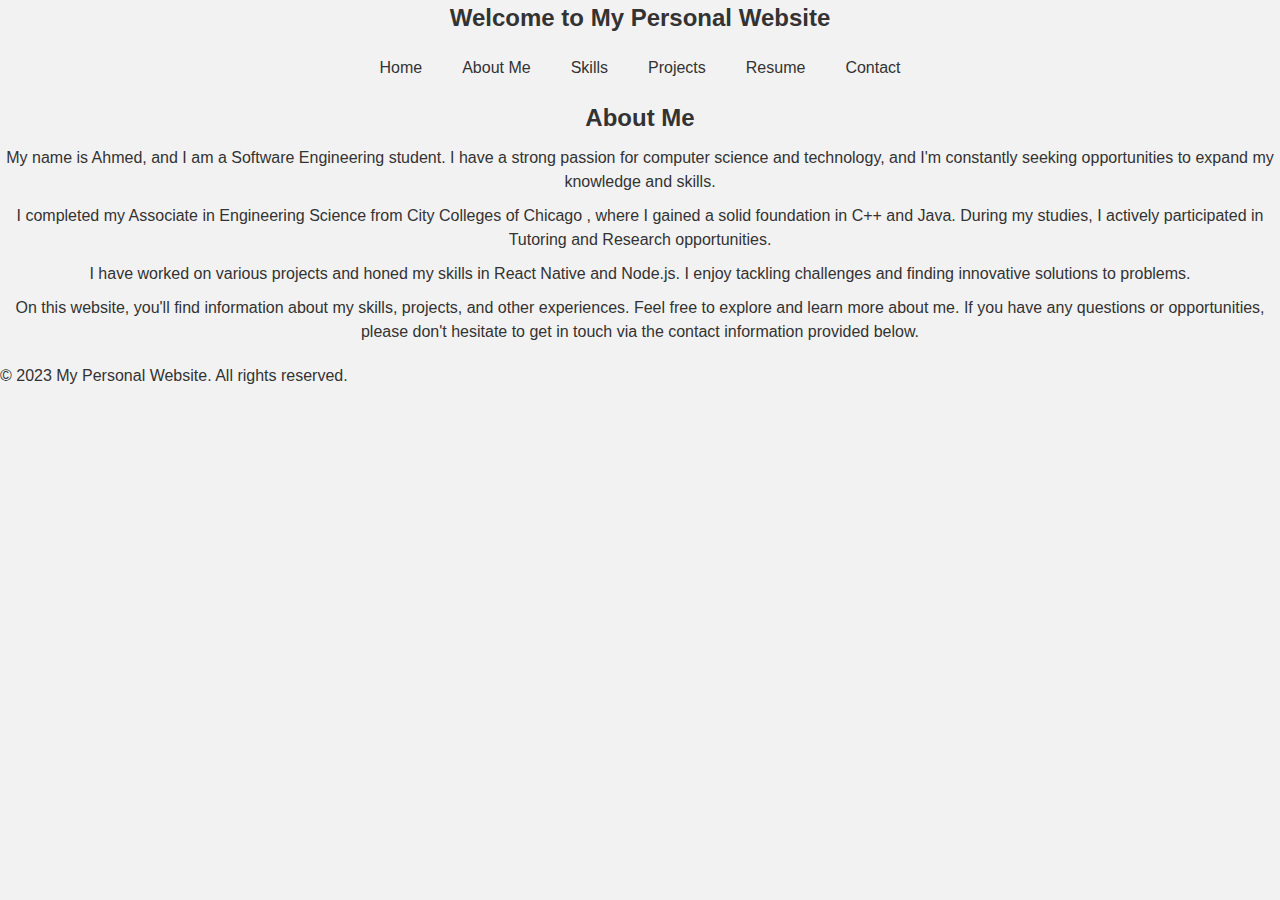
<file: about.html>
<!DOCTYPE html>
<html lang="en">
<head>
  <meta charset="UTF-8">
  <meta name="viewport" content="width=device-width, initial-scale=1.0">
  <title>My Personal Website - About Me</title>
</head>
<body>
<header>
  <h1>Welcome to My Personal Website</h1>
  <link rel="stylesheet" href="about.css">
</header>

<nav>
  <ul>
    <li><a href="index.html">Home</a></li>
    <li><a href="about.html">About Me</a></li>
    <li><a href="skills.html">Skills</a></li>
    <li><a href="projects.html">Projects</a></li>
    <li><a href="resume.html">Resume</a></li>
    <li><a href="contact.html">Contact</a></li>
  </ul>
</nav>

<main>
  <section>
    <h2>About Me</h2>
    <p>My name is Ahmed, and I am a Software Engineering student. I have a strong passion for computer science and technology, and I'm constantly seeking opportunities to expand my knowledge and skills.</p>

    <p>I completed my Associate in Engineering Science from City Colleges of Chicago , where I gained a solid foundation in C++ and Java. During my studies, I actively participated in Tutoring and Research opportunities.</p>

    <p>I have worked on various projects and honed my skills in React Native and Node.js. I enjoy tackling challenges and finding innovative solutions to problems.</p>

    <p>On this website, you'll find information about my skills, projects, and other experiences. Feel free to explore and learn more about me. If you have any questions or opportunities, please don't hesitate to get in touch via the contact information provided below.</p>
  </section>
</main>

<footer>
  <p>&copy; 2023 My Personal Website. All rights reserved.</p>
</footer>
</body>
</html>
</file>
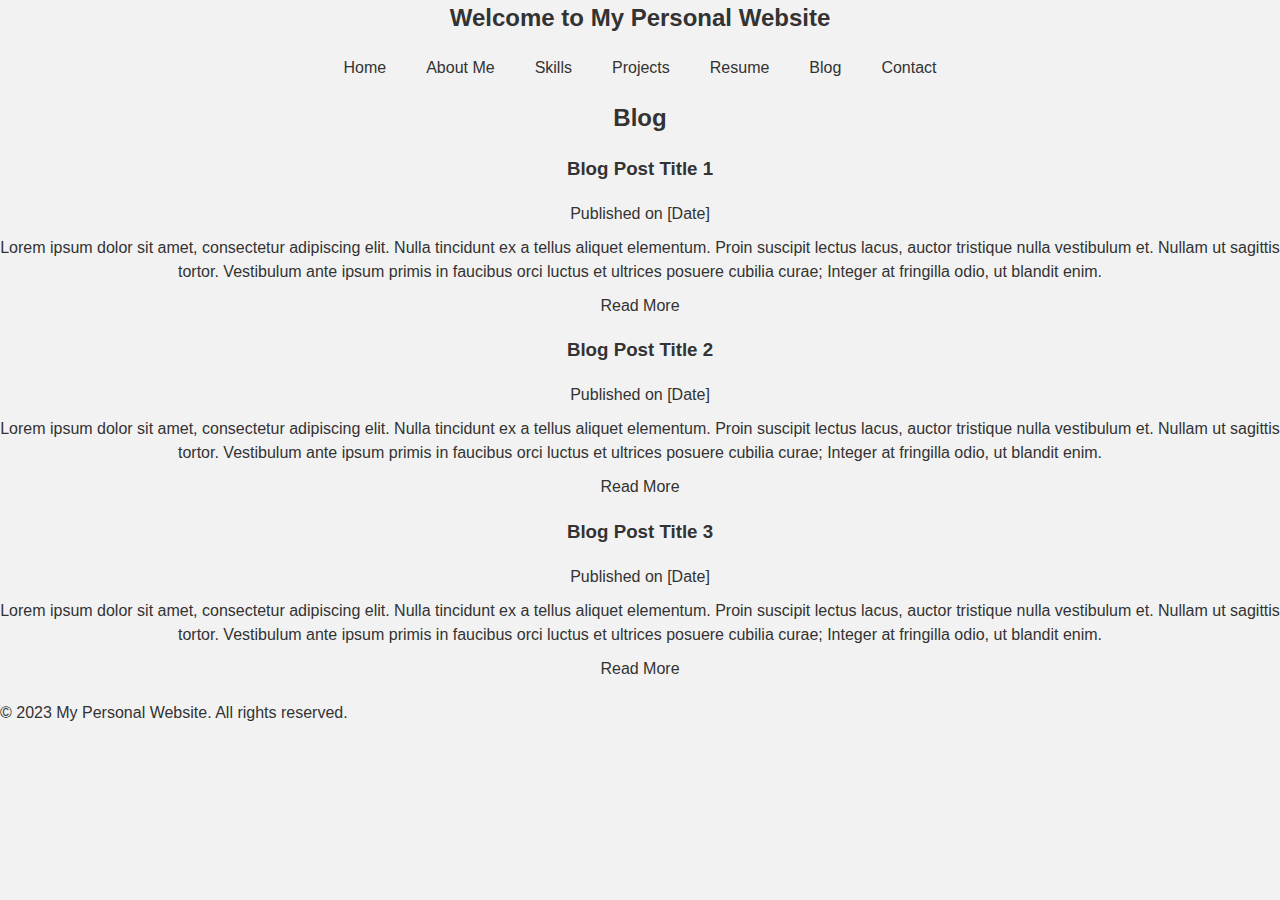
<file: blog.html>
<!DOCTYPE html>
<html lang="en">
<head>
  <meta charset="UTF-8">
  <meta name="viewport" content="width=device-width, initial-scale=1.0">
  <title>My Personal Website - Blog</title>
</head>
<body>
<header>
  <h1>Welcome to My Personal Website</h1>
  <link rel="stylesheet" href="blog.css">

</header>

<nav>
  <ul>
    <li><a href="index.html">Home</a></li>
    <li><a href="about.html">About Me</a></li>
    <li><a href="skills.html">Skills</a></li>
    <li><a href="projects.html">Projects</a></li>
    <li><a href="resume.html">Resume</a></li>
    <li><a href="blog.html">Blog</a></li>
    <li><a href="contact.html">Contact</a></li>
  </ul>
</nav>

<main>
  <section>
    <h2>Blog</h2>
    <article>
      <h3>Blog Post Title 1</h3>
      <p>Published on [Date]</p>
      <p>Lorem ipsum dolor sit amet, consectetur adipiscing elit. Nulla tincidunt ex a tellus aliquet elementum. Proin suscipit lectus lacus, auctor tristique nulla vestibulum et. Nullam ut sagittis tortor. Vestibulum ante ipsum primis in faucibus orci luctus et ultrices posuere cubilia curae; Integer at fringilla odio, ut blandit enim.</p>
      <a href="blog-post-1.html">Read More</a>
    </article>

    <article>
      <h3>Blog Post Title 2</h3>
      <p>Published on [Date]</p>
      <p>Lorem ipsum dolor sit amet, consectetur adipiscing elit. Nulla tincidunt ex a tellus aliquet elementum. Proin suscipit lectus lacus, auctor tristique nulla vestibulum et. Nullam ut sagittis tortor. Vestibulum ante ipsum primis in faucibus orci luctus et ultrices posuere cubilia curae; Integer at fringilla odio, ut blandit enim.</p>
      <a href="blog-post-2.html">Read More</a>
    </article>

    <article>
      <h3>Blog Post Title 3</h3>
      <p>Published on [Date]</p>
      <p>Lorem ipsum dolor sit amet, consectetur adipiscing elit. Nulla tincidunt ex a tellus aliquet elementum. Proin suscipit lectus lacus, auctor tristique nulla vestibulum et. Nullam ut sagittis tortor. Vestibulum ante ipsum primis in faucibus orci luctus et ultrices posuere cubilia curae; Integer at fringilla odio, ut blandit enim.</p>
      <a href="blog-post-3.html">Read More</a>
    </article>
  </section>
</main>

<footer>
  <p>&copy; 2023 My Personal Website. All rights reserved.</p>
</footer>
</body>
</html>
</file>
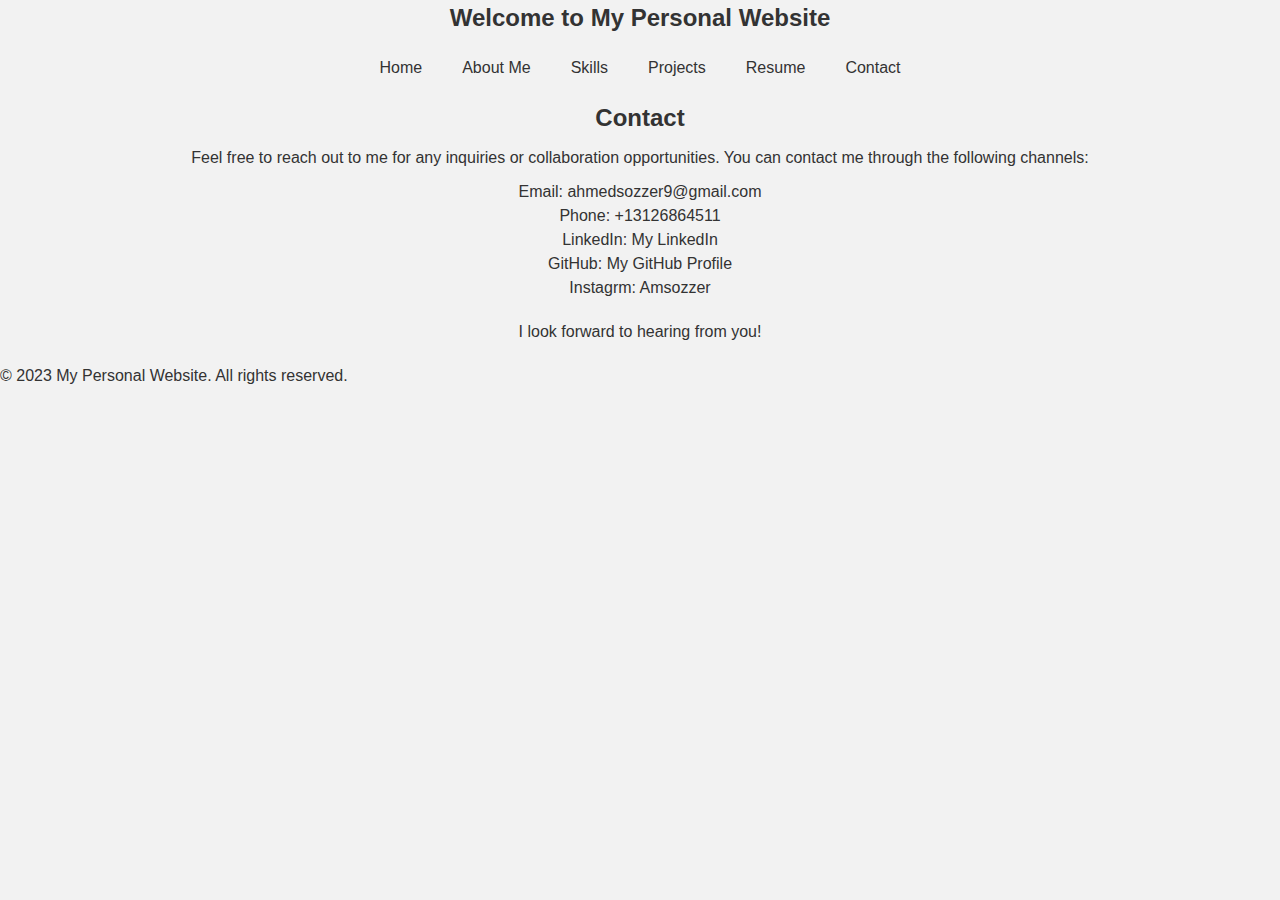
<file: contact.html>
<!DOCTYPE html>
<html lang="en">
<head>
  <meta charset="UTF-8">
  <meta name="viewport" content="width=device-width, initial-scale=1.0">
  <title>My Personal Website - Contact</title>
</head>
<body>
<header>
  <h1>Welcome to My Personal Website</h1>
  <link rel="stylesheet" href="contact.css">
</header>

<nav>
  <ul>
    <li><a href="Index.html">Home</a></li>
    <li><a href="about.html">About Me</a></li>
    <li><a href="skills.html">Skills</a></li>
    <li><a href="projects.html">Projects</a></li>
    <li><a href="resume.html">Resume</a></li>

    <li><a href="contact.html">Contact</a></li>
  </ul>
</nav>

<main>
  <section>
    <h2>Contact</h2>
    <p>Feel free to reach out to me for any inquiries or collaboration opportunities. You can contact me through the following channels:</p>

    <ul>
      <li>Email: ahmedsozzer9@gmail.com</li>
      <li>Phone: +13126864511</li>
      <li>LinkedIn: <a href="https://linkedin.com/in/amsozzer1"> My LinkedIn</a></li>
      <li>GitHub: <a href="https://github.com/Amsozzer1">My GitHub Profile</a></li>
      <li>Instagrm: <a href = "https://www.instagram.com/amsozzer/">Amsozzer</a></li>
    </ul>

    <p>I look forward to hearing from you!</p>
  </section>
</main>

<footer>
  <p>&copy; 2023 My Personal Website. All rights reserved.</p>
</footer>
</body>
</html>
</file>
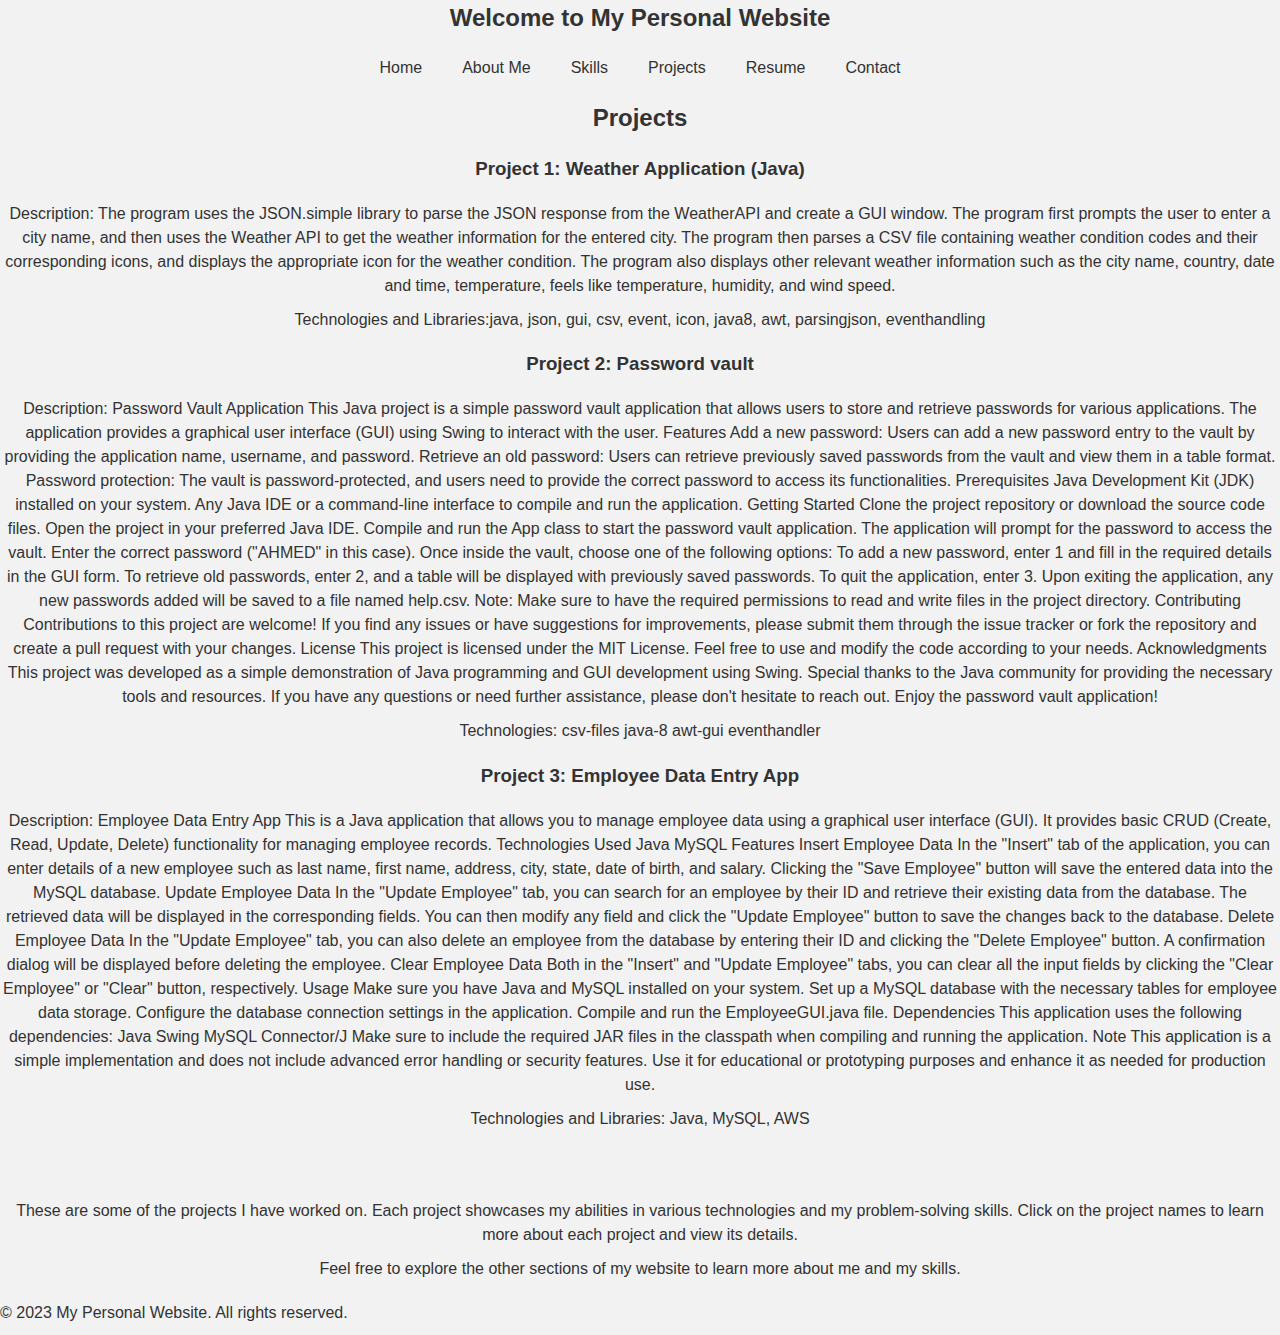
<file: projects.html>
<!DOCTYPE html>
<html lang="en">
<head>
  <meta charset="UTF-8">
  <meta name="viewport" content="width=device-width, initial-scale=1.0">
  <title>My Personal Website - Projects</title>
</head>
<body>
<header>
  <h1>Welcome to My Personal Website</h1>
  <link rel="stylesheet" href="projects.css">
</header>

<nav>
  <ul>
    <li><a href="Index.html">Home</a></li>
    <li><a href="about.html">About Me</a></li>
    <li><a href="skills.html">Skills</a></li>
    <li><a href="projects.html">Projects</a></li>
    <li><a href="resume.html">Resume</a></li>

    <li><a href="contact.html">Contact</a></li>
  </ul>
</nav>

<main>
  <section>
    <h2>Projects</h2>
    <ul>
      <li>
        <h3>Project 1: Weather Application (Java)</h3>
        <p>Description: The program uses the JSON.simple library to parse the JSON response from the WeatherAPI and create a GUI window. The program first prompts the user to enter a city name, and then uses the Weather API to get the weather information for the entered city. The program then parses a CSV file containing weather condition codes and their corresponding icons, and displays the appropriate icon for the weather condition. The program also displays other relevant weather information such as the city name, country, date and time, temperature, feels like temperature, humidity, and wind speed.</p>
        <p>Technologies and Libraries:java, json, gui, csv, event, icon, java8, awt, parsingjson, eventhandling</p>
      </li>
      <li>
        <h3>Project 2: Password vault</h3>
        <p>Description: Password Vault Application This Java project is a simple password vault application that allows users to store and retrieve passwords for various applications. The application provides a graphical user interface (GUI) using Swing to interact with the user.

          Features Add a new password: Users can add a new password entry to the vault by providing the application name, username, and password. Retrieve an old password: Users can retrieve previously saved passwords from the vault and view them in a table format. Password protection: The vault is password-protected, and users need to provide the correct password to access its functionalities. Prerequisites Java Development Kit (JDK) installed on your system. Any Java IDE or a command-line interface to compile and run the application. Getting Started Clone the project repository or download the source code files. Open the project in your preferred Java IDE. Compile and run the App class to start the password vault application. The application will prompt for the password to access the vault. Enter the correct password ("AHMED" in this case). Once inside the vault, choose one of the following options: To add a new password, enter 1 and fill in the required details in the GUI form. To retrieve old passwords, enter 2, and a table will be displayed with previously saved passwords. To quit the application, enter 3. Upon exiting the application, any new passwords added will be saved to a file named help.csv. Note: Make sure to have the required permissions to read and write files in the project directory.

          Contributing Contributions to this project are welcome! If you find any issues or have suggestions for improvements, please submit them through the issue tracker or fork the repository and create a pull request with your changes.

          License This project is licensed under the MIT License. Feel free to use and modify the code according to your needs.

          Acknowledgments This project was developed as a simple demonstration of Java programming and GUI development using Swing. Special thanks to the Java community for providing the necessary tools and resources.

          If you have any questions or need further assistance, please don't hesitate to reach out.

          Enjoy the password vault application!</p>
        <p>Technologies: csv-files java-8 awt-gui eventhandler</p>
      </li>
      <li>
        <h3>Project 3: Employee Data Entry App</h3>
        <p>Description: Employee Data Entry App
          This is a Java application that allows you to manage employee data using a graphical user interface (GUI). It provides basic CRUD (Create, Read, Update, Delete) functionality for managing employee records.

          Technologies Used
          Java
          MySQL
          Features
          Insert Employee Data
          In the "Insert" tab of the application, you can enter details of a new employee such as last name, first name, address, city, state, date of birth, and salary. Clicking the "Save Employee" button will save the entered data into the MySQL database.

          Update Employee Data
          In the "Update Employee" tab, you can search for an employee by their ID and retrieve their existing data from the database. The retrieved data will be displayed in the corresponding fields. You can then modify any field and click the "Update Employee" button to save the changes back to the database.

          Delete Employee Data
          In the "Update Employee" tab, you can also delete an employee from the database by entering their ID and clicking the "Delete Employee" button. A confirmation dialog will be displayed before deleting the employee.

          Clear Employee Data
          Both in the "Insert" and "Update Employee" tabs, you can clear all the input fields by clicking the "Clear Employee" or "Clear" button, respectively.

          Usage
          Make sure you have Java and MySQL installed on your system.
          Set up a MySQL database with the necessary tables for employee data storage.
          Configure the database connection settings in the application.
          Compile and run the EmployeeGUI.java file.
          Dependencies
          This application uses the following dependencies:

          Java Swing
          MySQL Connector/J
          Make sure to include the required JAR files in the classpath when compiling and running the application.


          Note
          This application is a simple implementation and does not include advanced error handling or security features. Use it for educational or prototyping purposes and enhance it as needed for production use.




        </p>
        <p>Technologies and Libraries: Java, MySQL, AWS</p>
      </li>
    </ul>
    <br>
<br>
    <p>These are some of the projects I have worked on. Each project showcases my abilities in various technologies and my problem-solving skills. Click on the project names to learn more about each project and view its details.</p>

    <p>Feel free to explore the other sections of my website to learn more about me and my skills.</p>
  </section>
</main>

<footer>
  <p>&copy; 2023 My Personal Website. All rights reserved.</p>
</footer>
</body>
</html>
</file>
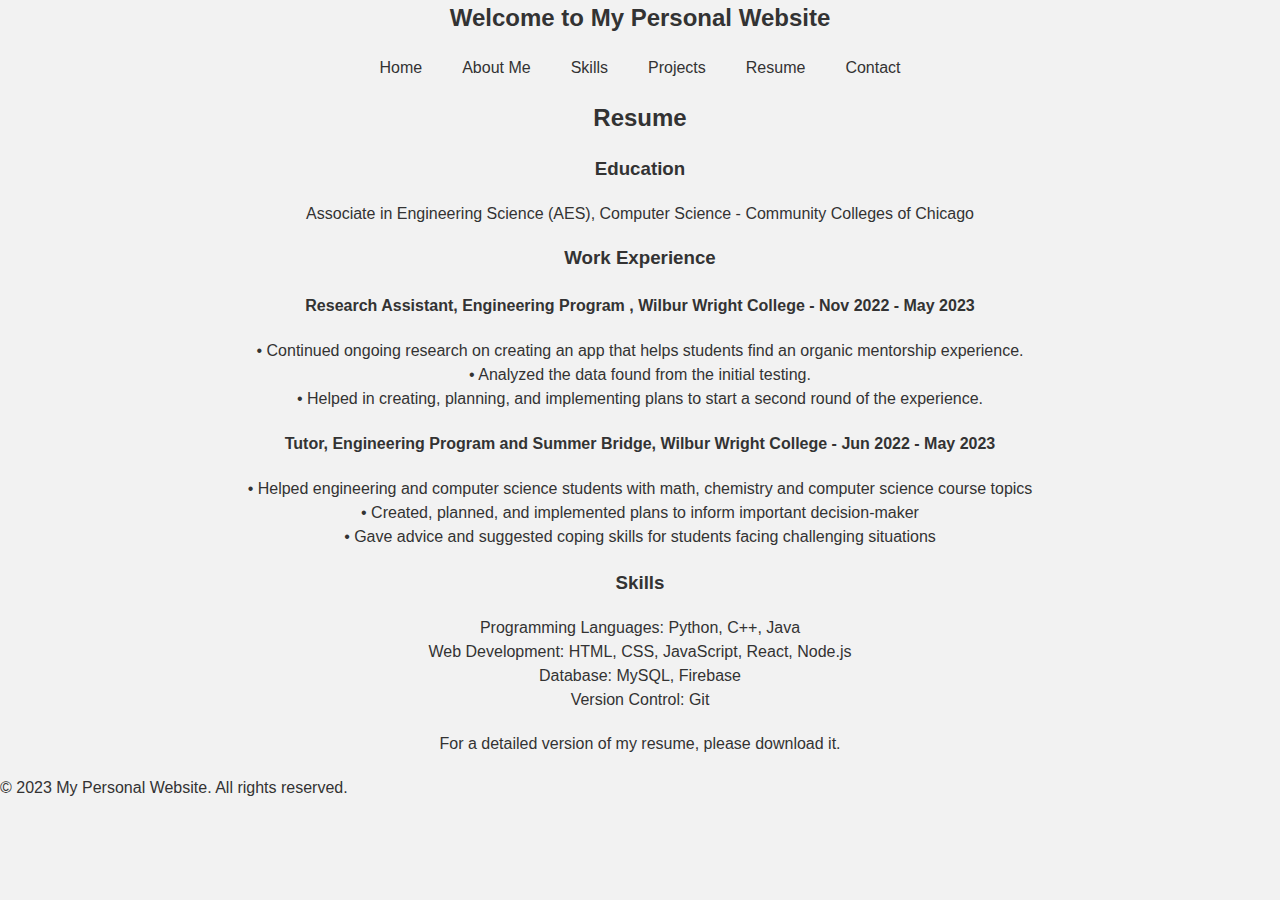
<file: resume.html>
<!DOCTYPE html>
<html lang="en">
<head>
  <meta charset="UTF-8">
  <meta name="viewport" content="width=device-width, initial-scale=1.0">
  <title>My Personal Website - Resume</title>
</head>
<body>
<header>
  <h1>Welcome to My Personal Website</h1>
  <link rel="stylesheet" href="resume.css">
</header>

<nav>
  <ul>
    <li><a href="Index.html">Home</a></li>
    <li><a href="about.html">About Me</a></li>
    <li><a href="skills.html">Skills</a></li>
    <li><a href="projects.html">Projects</a></li>
    <li><a href="resume.html">Resume</a></li>

    <li><a href="contact.html">Contact</a></li>
  </ul>
</nav>

<main>
  <section>
    <h2>Resume</h2>
    <h3>Education</h3>
    <p> Associate in Engineering Science (AES), Computer Science - Community Colleges of Chicago</p>

    <h3>Work Experience</h3>
    <h4>Research Assistant, Engineering Program , Wilbur Wright College - Nov 2022 - May 2023</h4>
    <ul>
      <li>•	Continued ongoing research on creating an app that helps students find an organic mentorship experience.</li>
      <li>•	Analyzed the data found from the initial testing.</li>
      <li>•	Helped in creating, planning, and implementing plans to start a second round of the experience.</li>
    </ul>

    <h4>Tutor, Engineering Program and Summer Bridge, Wilbur Wright College - Jun 2022 - May 2023	</h4>
    <ul>
      <li>•	Helped engineering and computer science students with math, chemistry and computer science course topics</li>
      <li>• Created, planned, and implemented plans to inform important decision-maker</li>
      <li>• Gave advice and suggested coping skills for students facing challenging situations</li>
    </ul>

    <h3>Skills</h3>
    <ul>
      <li>Programming Languages: Python, C++, Java</li>
      <li>Web Development: HTML, CSS, JavaScript, React, Node.js</li>
      <li>Database: MySQL, Firebase</li>
      <li>Version Control: Git</li>
    </ul>



    <p>For a detailed version of my resume, please <a href="Ahmed Sozzer resume beo edits.docx" download="AhmedSozzer">download</a> it.</p>
  </section>
</main>

<footer>
  <p>&copy; 2023 My Personal Website. All rights reserved.</p>
</footer>
</body>
</html>
</file>
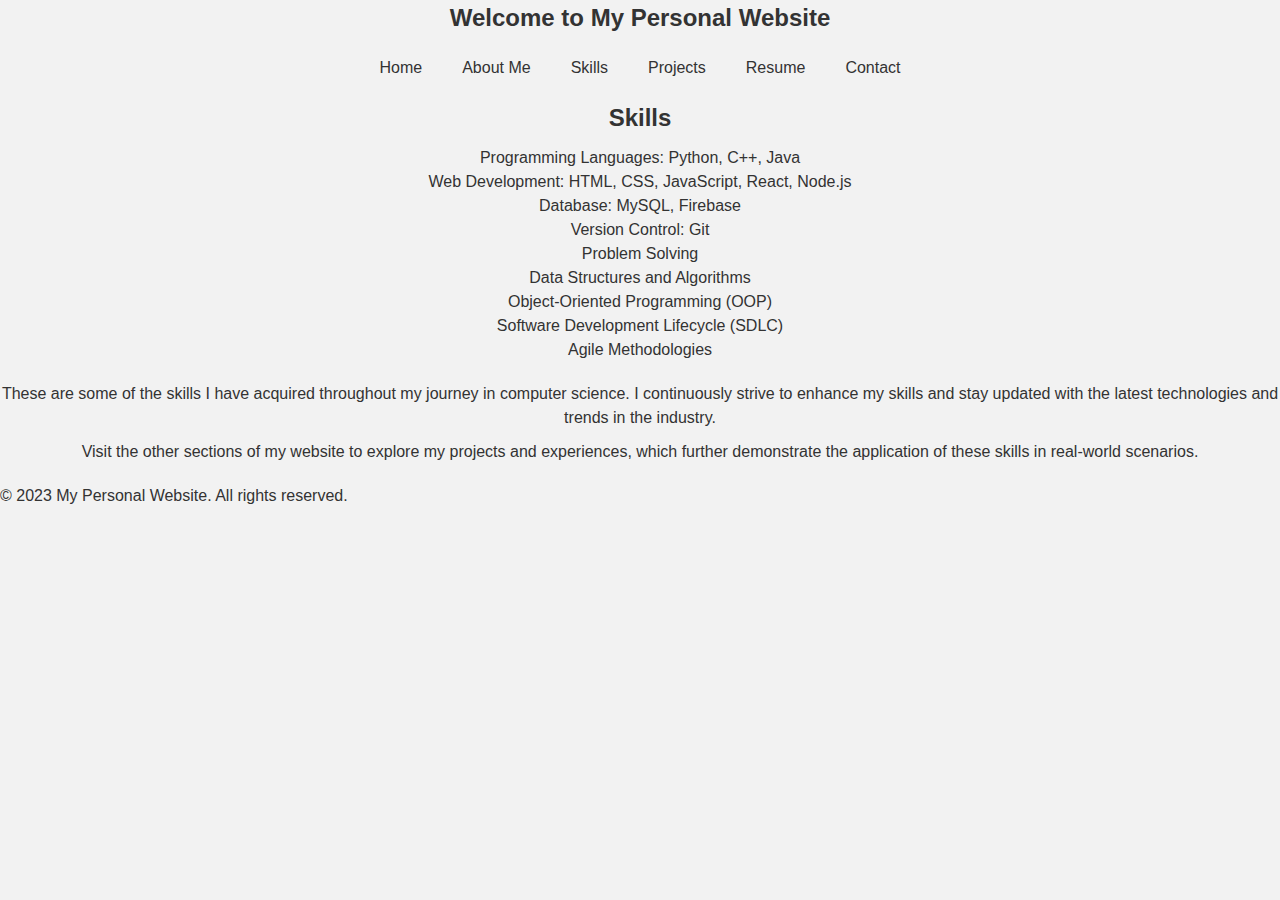
<file: skills.html>
<!DOCTYPE html>
<html lang="en">
<head>
  <meta charset="UTF-8">
  <meta name="viewport" content="width=device-width, initial-scale=1.0">
  <title>My Personal Website - Skills</title>
</head>
<body>
<header>
  <h1>Welcome to My Personal Website</h1>
  <link rel="stylesheet" href="skills.css">
  <link>
</header>

<nav>
  <ul>
    <li><a href="Index.html">Home</a></li>
    <li><a href="about.html">About Me</a></li>
    <li><a href="skills.html">Skills</a></li>
    <li><a href="projects.html">Projects</a></li>
    <li><a href="resume.html">Resume</a></li>

    <li><a href="contact.html">Contact</a></li>
  </ul>
</nav>

<main>
  <section>
    <h2>Skills</h2>
    <ul>
      <li>Programming Languages: Python, C++, Java</li>
      <li>Web Development: HTML, CSS, JavaScript, React, Node.js</li>
      <li>Database: MySQL, Firebase</li>
      <li>Version Control: Git</li>
      <li>Problem Solving</li>
      <li>Data Structures and Algorithms</li>
      <li>Object-Oriented Programming (OOP)</li>
      <li>Software Development Lifecycle (SDLC)</li>
      <li>Agile Methodologies</li>
    </ul>

    <p>These are some of the skills I have acquired throughout my journey in computer science. I continuously strive to enhance my skills and stay updated with the latest technologies and trends in the industry.</p>

    <p>Visit the other sections of my website to explore my projects and experiences, which further demonstrate the application of these skills in real-world scenarios.</p>
  </section>
</main>

<footer>
  <p>&copy; 2023 My Personal Website. All rights reserved.</p>
</footer>
</body>
</html>
</file>
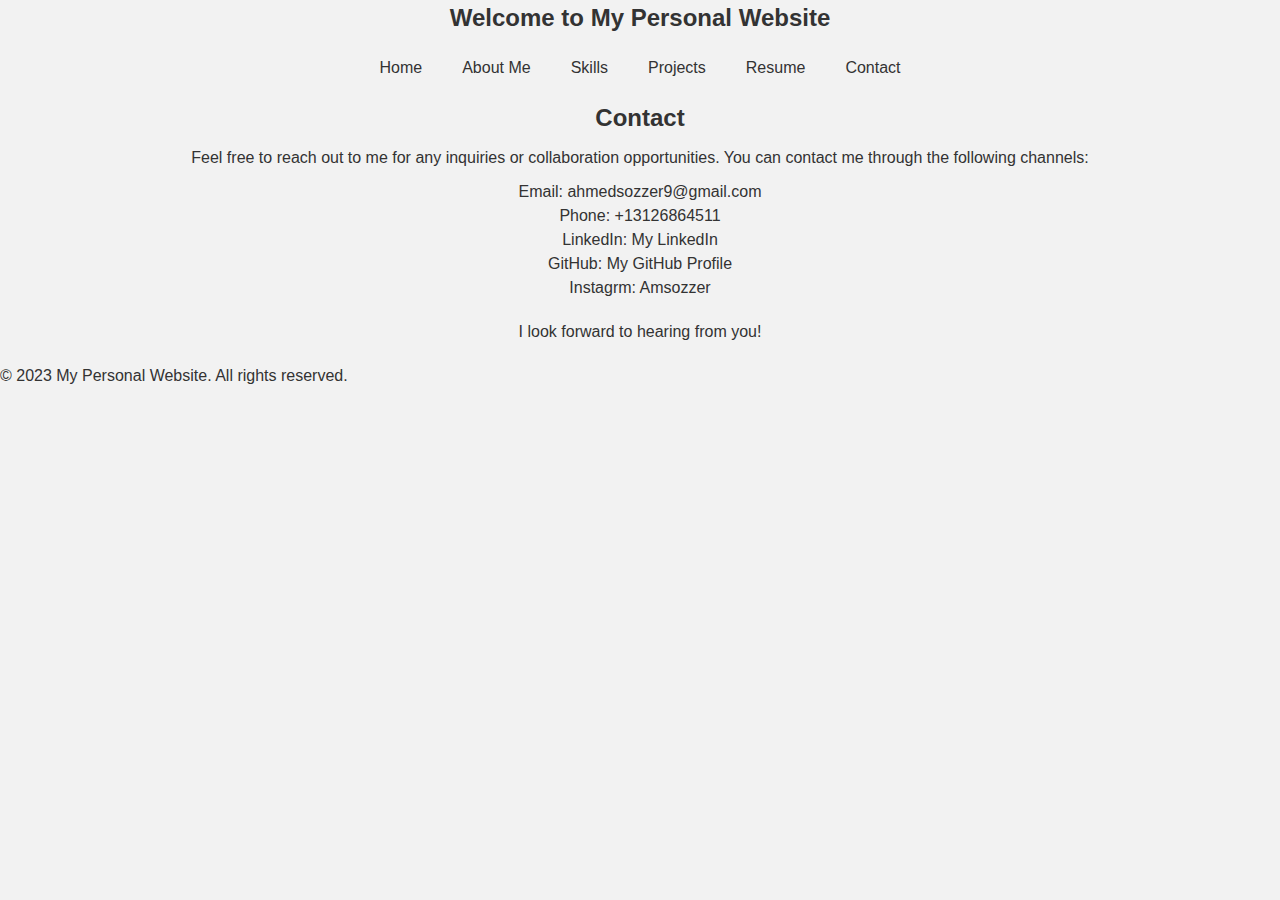
<file: public/contact.html>
<!DOCTYPE html>
<html lang="en">
<head>
  <meta charset="UTF-8">
  <meta name="viewport" content="width=device-width, initial-scale=1.0">
  <title>My Personal Website - Contact</title>
</head>
<body>
<header>
  <h1>Welcome to My Personal Website</h1>
  <link rel="stylesheet" href="contact.css">
</header>

<nav>
  <ul>
    <li><a href="../Index.html">Home</a></li>
    <li><a href="about.html">About Me</a></li>
    <li><a href="skills.html">Skills</a></li>
    <li><a href="projects.html">Projects</a></li>
    <li><a href="resume.html">Resume</a></li>

    <li><a href="contact.html">Contact</a></li>
  </ul>
</nav>

<main>
  <section>
    <h2>Contact</h2>
    <p>Feel free to reach out to me for any inquiries or collaboration opportunities. You can contact me through the following channels:</p>

    <ul>
      <li>Email: ahmedsozzer9@gmail.com</li>
      <li>Phone: +13126864511</li>
      <li>LinkedIn: <a href="https://linkedin.com/in/amsozzer1"> My LinkedIn</a></li>
      <li>GitHub: <a href="https://github.com/Amsozzer1">My GitHub Profile</a></li>
      <li>Instagrm: <a href = "https://www.instagram.com/amsozzer/">Amsozzer</a></li>
    </ul>

    <p>I look forward to hearing from you!</p>
  </section>
</main>

<footer>
  <p>&copy; 2023 My Personal Website. All rights reserved.</p>
</footer>
</body>
</html>
</file>
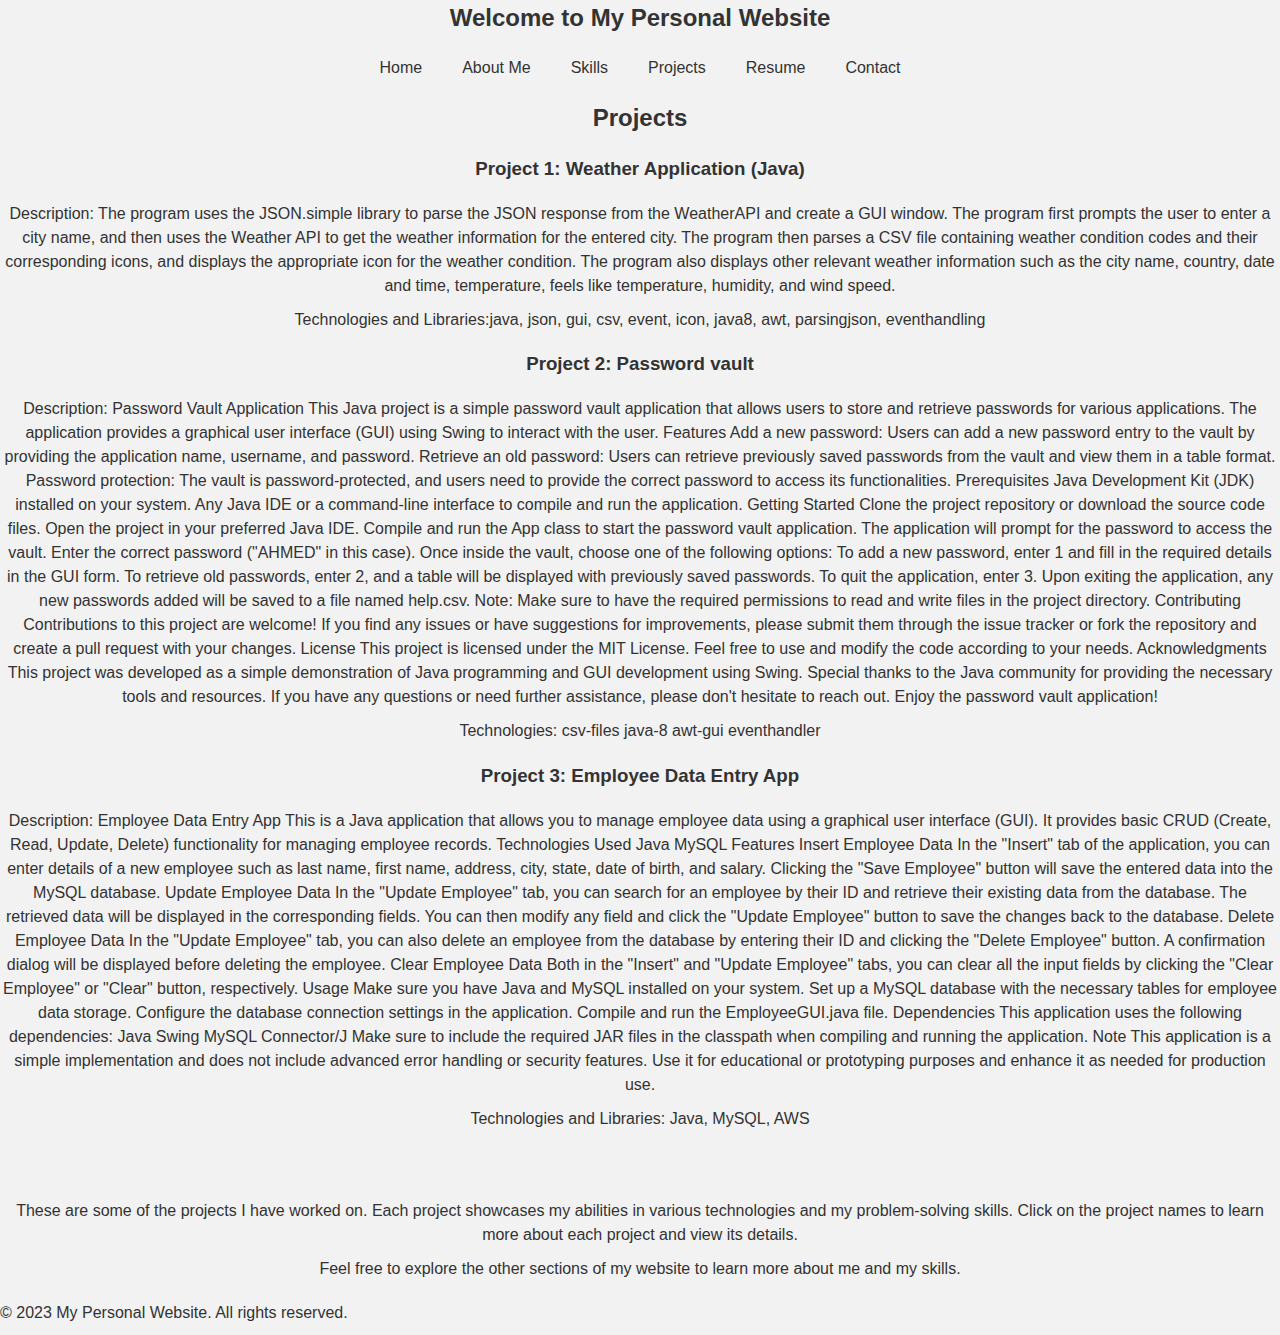
<file: public/projects.html>
<!DOCTYPE html>
<html lang="en">
<head>
  <meta charset="UTF-8">
  <meta name="viewport" content="width=device-width, initial-scale=1.0">
  <title>My Personal Website - Projects</title>
</head>
<body>
<header>
  <h1>Welcome to My Personal Website</h1>
  <link rel="stylesheet" href="projects.css">
</header>

<nav>
  <ul>
    <li><a href="../Index.html">Home</a></li>
    <li><a href="about.html">About Me</a></li>
    <li><a href="skills.html">Skills</a></li>
    <li><a href="projects.html">Projects</a></li>
    <li><a href="resume.html">Resume</a></li>

    <li><a href="contact.html">Contact</a></li>
  </ul>
</nav>

<main>
  <section>
    <h2>Projects</h2>
    <ul>
      <li>
        <h3>Project 1: Weather Application (Java)</h3>
        <p>Description: The program uses the JSON.simple library to parse the JSON response from the WeatherAPI and create a GUI window. The program first prompts the user to enter a city name, and then uses the Weather API to get the weather information for the entered city. The program then parses a CSV file containing weather condition codes and their corresponding icons, and displays the appropriate icon for the weather condition. The program also displays other relevant weather information such as the city name, country, date and time, temperature, feels like temperature, humidity, and wind speed.</p>
        <p>Technologies and Libraries:java, json, gui, csv, event, icon, java8, awt, parsingjson, eventhandling</p>
      </li>
      <li>
        <h3>Project 2: Password vault</h3>
        <p>Description: Password Vault Application This Java project is a simple password vault application that allows users to store and retrieve passwords for various applications. The application provides a graphical user interface (GUI) using Swing to interact with the user.

          Features Add a new password: Users can add a new password entry to the vault by providing the application name, username, and password. Retrieve an old password: Users can retrieve previously saved passwords from the vault and view them in a table format. Password protection: The vault is password-protected, and users need to provide the correct password to access its functionalities. Prerequisites Java Development Kit (JDK) installed on your system. Any Java IDE or a command-line interface to compile and run the application. Getting Started Clone the project repository or download the source code files. Open the project in your preferred Java IDE. Compile and run the App class to start the password vault application. The application will prompt for the password to access the vault. Enter the correct password ("AHMED" in this case). Once inside the vault, choose one of the following options: To add a new password, enter 1 and fill in the required details in the GUI form. To retrieve old passwords, enter 2, and a table will be displayed with previously saved passwords. To quit the application, enter 3. Upon exiting the application, any new passwords added will be saved to a file named help.csv. Note: Make sure to have the required permissions to read and write files in the project directory.

          Contributing Contributions to this project are welcome! If you find any issues or have suggestions for improvements, please submit them through the issue tracker or fork the repository and create a pull request with your changes.

          License This project is licensed under the MIT License. Feel free to use and modify the code according to your needs.

          Acknowledgments This project was developed as a simple demonstration of Java programming and GUI development using Swing. Special thanks to the Java community for providing the necessary tools and resources.

          If you have any questions or need further assistance, please don't hesitate to reach out.

          Enjoy the password vault application!</p>
        <p>Technologies: csv-files java-8 awt-gui eventhandler</p>
      </li>
      <li>
        <h3>Project 3: Employee Data Entry App</h3>
        <p>Description: Employee Data Entry App
          This is a Java application that allows you to manage employee data using a graphical user interface (GUI). It provides basic CRUD (Create, Read, Update, Delete) functionality for managing employee records.

          Technologies Used
          Java
          MySQL
          Features
          Insert Employee Data
          In the "Insert" tab of the application, you can enter details of a new employee such as last name, first name, address, city, state, date of birth, and salary. Clicking the "Save Employee" button will save the entered data into the MySQL database.

          Update Employee Data
          In the "Update Employee" tab, you can search for an employee by their ID and retrieve their existing data from the database. The retrieved data will be displayed in the corresponding fields. You can then modify any field and click the "Update Employee" button to save the changes back to the database.

          Delete Employee Data
          In the "Update Employee" tab, you can also delete an employee from the database by entering their ID and clicking the "Delete Employee" button. A confirmation dialog will be displayed before deleting the employee.

          Clear Employee Data
          Both in the "Insert" and "Update Employee" tabs, you can clear all the input fields by clicking the "Clear Employee" or "Clear" button, respectively.

          Usage
          Make sure you have Java and MySQL installed on your system.
          Set up a MySQL database with the necessary tables for employee data storage.
          Configure the database connection settings in the application.
          Compile and run the EmployeeGUI.java file.
          Dependencies
          This application uses the following dependencies:

          Java Swing
          MySQL Connector/J
          Make sure to include the required JAR files in the classpath when compiling and running the application.


          Note
          This application is a simple implementation and does not include advanced error handling or security features. Use it for educational or prototyping purposes and enhance it as needed for production use.




        </p>
        <p>Technologies and Libraries: Java, MySQL, AWS</p>
      </li>
    </ul>
    <br>
<br>
    <p>These are some of the projects I have worked on. Each project showcases my abilities in various technologies and my problem-solving skills. Click on the project names to learn more about each project and view its details.</p>

    <p>Feel free to explore the other sections of my website to learn more about me and my skills.</p>
  </section>
</main>

<footer>
  <p>&copy; 2023 My Personal Website. All rights reserved.</p>
</footer>
</body>
</html>
</file>
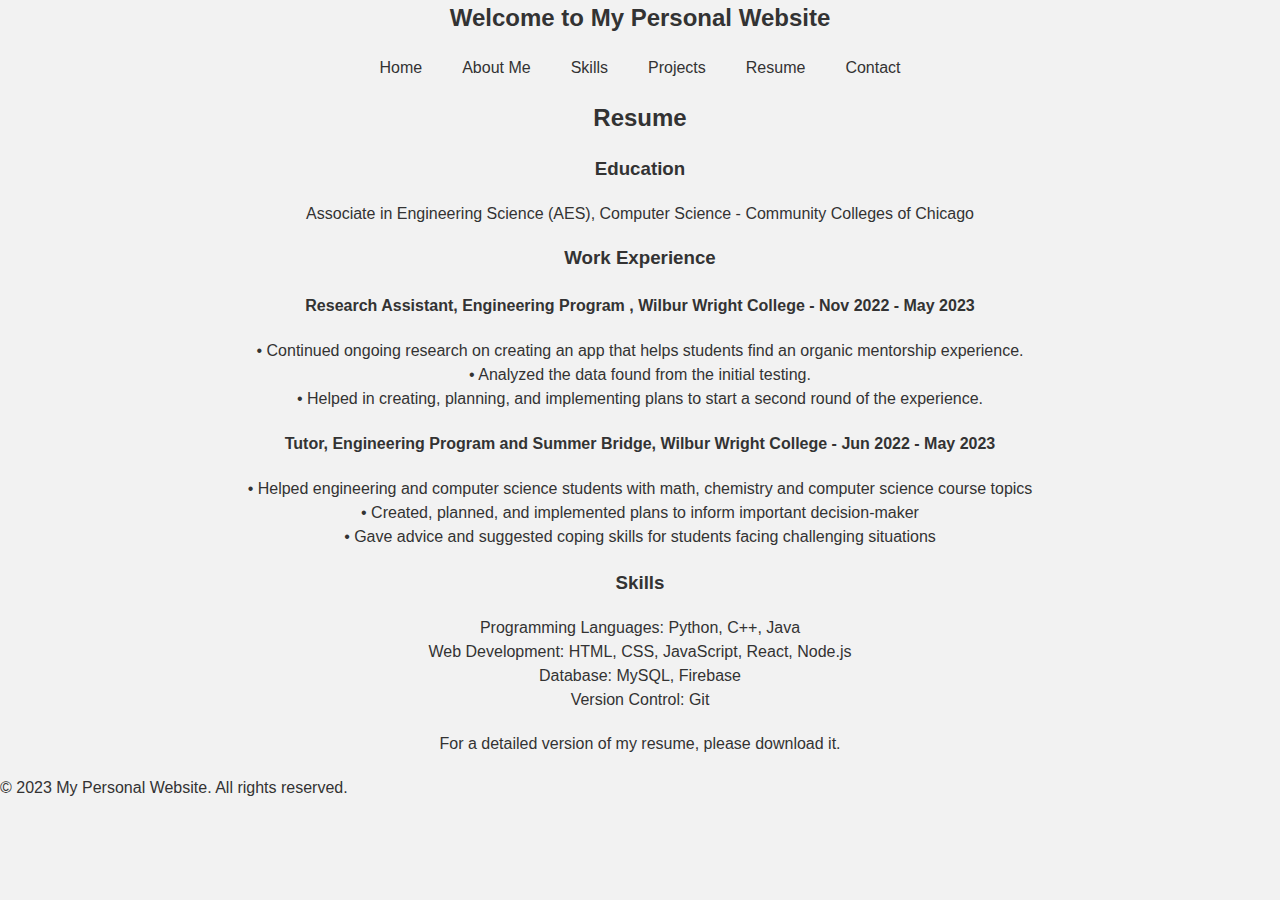
<file: public/resume.html>
<!DOCTYPE html>
<html lang="en">
<head>
  <meta charset="UTF-8">
  <meta name="viewport" content="width=device-width, initial-scale=1.0">
  <title>My Personal Website - Resume</title>
</head>
<body>
<header>
  <h1>Welcome to My Personal Website</h1>
  <link rel="stylesheet" href="resume.css">
</header>

<nav>
  <ul>
    <li><a href="../Index.html">Home</a></li>
    <li><a href="about.html">About Me</a></li>
    <li><a href="skills.html">Skills</a></li>
    <li><a href="projects.html">Projects</a></li>
    <li><a href="resume.html">Resume</a></li>

    <li><a href="contact.html">Contact</a></li>
  </ul>
</nav>

<main>
  <section>
    <h2>Resume</h2>
    <h3>Education</h3>
    <p> Associate in Engineering Science (AES), Computer Science - Community Colleges of Chicago</p>

    <h3>Work Experience</h3>
    <h4>Research Assistant, Engineering Program , Wilbur Wright College - Nov 2022 - May 2023</h4>
    <ul>
      <li>•	Continued ongoing research on creating an app that helps students find an organic mentorship experience.</li>
      <li>•	Analyzed the data found from the initial testing.</li>
      <li>•	Helped in creating, planning, and implementing plans to start a second round of the experience.</li>
    </ul>

    <h4>Tutor, Engineering Program and Summer Bridge, Wilbur Wright College - Jun 2022 - May 2023	</h4>
    <ul>
      <li>•	Helped engineering and computer science students with math, chemistry and computer science course topics</li>
      <li>• Created, planned, and implemented plans to inform important decision-maker</li>
      <li>• Gave advice and suggested coping skills for students facing challenging situations</li>
    </ul>

    <h3>Skills</h3>
    <ul>
      <li>Programming Languages: Python, C++, Java</li>
      <li>Web Development: HTML, CSS, JavaScript, React, Node.js</li>
      <li>Database: MySQL, Firebase</li>
      <li>Version Control: Git</li>
    </ul>



    <p>For a detailed version of my resume, please <a href="../Ahmed%20Sozzer%20resume%20beo%20edits.docx" download="AhmedSozzer">download</a> it.</p>
  </section>
</main>

<footer>
  <p>&copy; 2023 My Personal Website. All rights reserved.</p>
</footer>
</body>
</html>
</file>
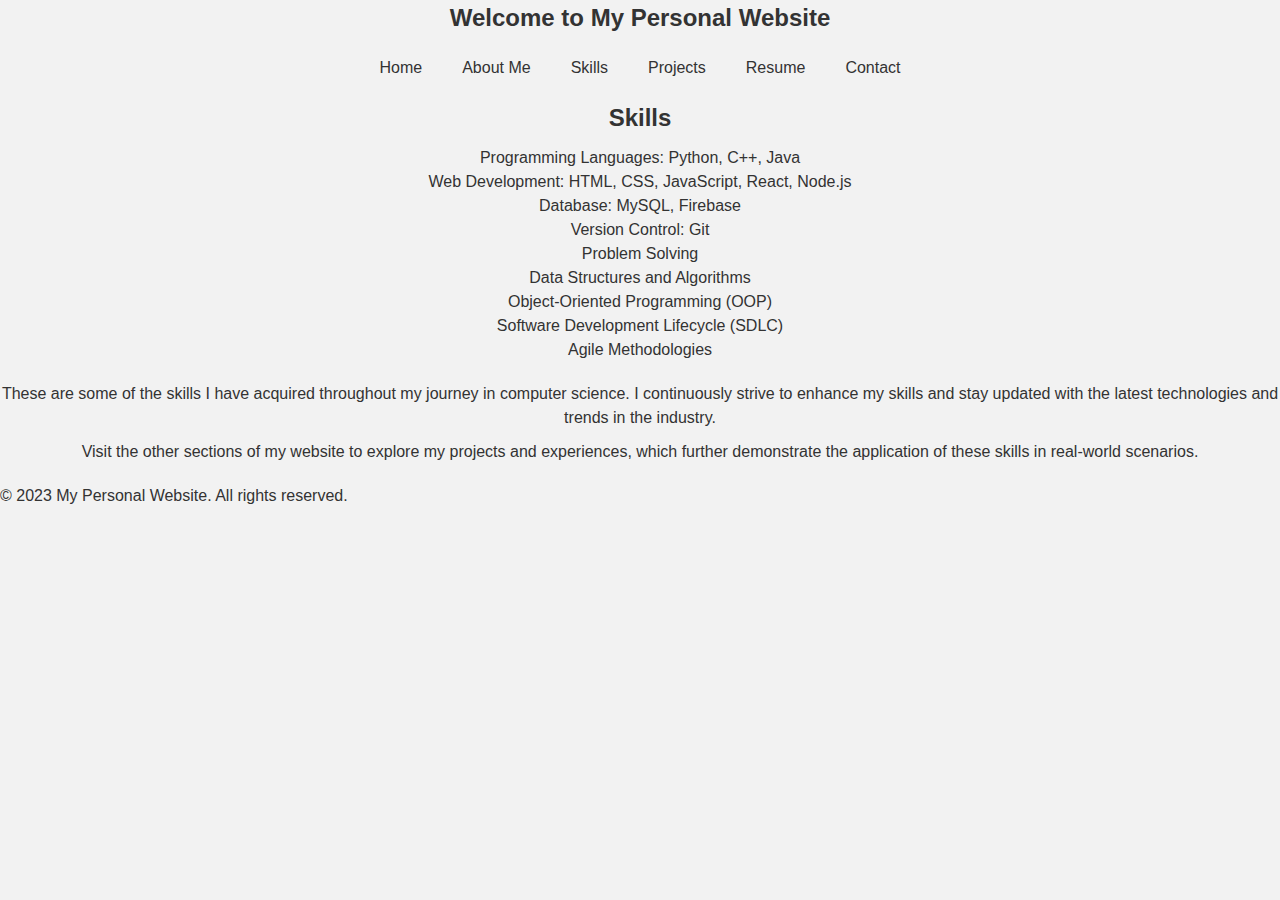
<file: public/skills.html>
<!DOCTYPE html>
<html lang="en">
<head>
  <meta charset="UTF-8">
  <meta name="viewport" content="width=device-width, initial-scale=1.0">
  <title>My Personal Website - Skills</title>
</head>
<body>
<header>
  <h1>Welcome to My Personal Website</h1>
  <link rel="stylesheet" href="skills.css">
  <link>
</header>

<nav>
  <ul>
    <li><a href="../Index.html">Home</a></li>
    <li><a href="about.html">About Me</a></li>
    <li><a href="skills.html">Skills</a></li>
    <li><a href="projects.html">Projects</a></li>
    <li><a href="resume.html">Resume</a></li>
    <li><a href="contact.html">Contact</a></li>
  </ul>
</nav>

<main>
  <section>
    <h2>Skills</h2>
    <ul>
      <li>Programming Languages: Python, C++, Java</li>
      <li>Web Development: HTML, CSS, JavaScript, React, Node.js</li>
      <li>Database: MySQL, Firebase</li>
      <li>Version Control: Git</li>
      <li>Problem Solving</li>
      <li>Data Structures and Algorithms</li>
      <li>Object-Oriented Programming (OOP)</li>
      <li>Software Development Lifecycle (SDLC)</li>
      <li>Agile Methodologies</li>
    </ul>

    <p>These are some of the skills I have acquired throughout my journey in computer science. I continuously strive to enhance my skills and stay updated with the latest technologies and trends in the industry.</p>

    <p>Visit the other sections of my website to explore my projects and experiences, which further demonstrate the application of these skills in real-world scenarios.</p>
  </section>
</main>

<footer>
  <p>&copy; 2023 My Personal Website. All rights reserved.</p>
</footer>
</body>
</html>
</file>
<file: about.css>
/* Reset default browser styles */
body, h1, h2, p, ul, li {
    margin: 0;
    padding: 0;
}

/* Global styles */
body {
    font-family: Arial, sans-serif;
    background-color: #f2f2f2;
    color: #333333;
    line-height: 1.5;
}

.container {
    max-width: 960px;
    margin: 0 auto;
    padding: 20px;
}

h1, h2 {
    font-size: 24px;
    font-weight: bold;
    margin-bottom: 10px;
}

p {
    margin-bottom: 10px;
}

ul {
    list-style: none;
    margin-bottom: 20px;
}

a {
    color: #333333;
    text-decoration: none;
}

a:hover {
    text-decoration: underline;
}

img {
    max-width: 100%;
    height: auto;
    margin-bottom: 20px;
}

/* Specific styles for elements in your HTML code */
#main {
    background-color: #ffffff;
    padding: 20px;
}

header {
    text-align: center;
    margin-bottom: 20px;
}

nav ul {
    display: flex;
    justify-content: center;
}

nav li {
    margin: 0 10px;
}

nav a {
    padding: 10px;
}

section {
    text-align: center;
    margin-bottom: 20px;
}

#Me {
    width: 200px;
    height: 200px;
    border-radius: 50%;
    margin-bottom: 10px;
}

#AboutMe {
    font-style: italic;
    color: #777777;
}
</file>
<file: blog.css>
/* Reset default browser styles */
body, h1, h2, p, ul, li {
    margin: 0;
    padding: 0;
}

/* Global styles */
body {
    font-family: Arial, sans-serif;
    background-color: #f2f2f2;
    color: #333333;
    line-height: 1.5;
}

.container {
    max-width: 960px;
    margin: 0 auto;
    padding: 20px;
}

h1, h2 {
    font-size: 24px;
    font-weight: bold;
    margin-bottom: 10px;
}

p {
    margin-bottom: 10px;
}

ul {
    list-style: none;
    margin-bottom: 20px;
}

a {
    color: #333333;
    text-decoration: none;
}

a:hover {
    text-decoration: underline;
}

img {
    max-width: 100%;
    height: auto;
    margin-bottom: 20px;
}

/* Specific styles for elements in your HTML code */
#main {
    background-color: #ffffff;
    padding: 20px;
}

header {
    text-align: center;
    margin-bottom: 20px;
}

nav ul {
    display: flex;
    justify-content: center;
}

nav li {
    margin: 0 10px;
}

nav a {
    padding: 10px;
}

section {
    text-align: center;
    margin-bottom: 20px;
}

.blog-post {
    margin-bottom: 20px;
}

.blog-post h3 {
    font-size: 20px;
    margin-bottom: 5px;
}

.blog-post p {
    font-size: 16px;
    margin-bottom: 5px;
}

.blog-post span {
    font-weight: bold;
}

.blog-post .date {
    color: #999999;
}
</file>
<file: contact.css>
/* Reset default browser styles */
body, h1, h2, p, ul, li {
    margin: 0;
    padding: 0;
}

/* Global styles */
body {
    font-family: Arial, sans-serif;
    background-color: #f2f2f2;
    color: #333333;
    line-height: 1.5;
}

.container {
    max-width: 960px;
    margin: 0 auto;
    padding: 20px;
}

h1, h2 {
    font-size: 24px;
    font-weight: bold;
    margin-bottom: 10px;
}

p {
    margin-bottom: 10px;
}

ul {
    list-style: none;
    margin-bottom: 20px;
}

a {
    color: #333333;
    text-decoration: none;
}

a:hover {
    text-decoration: underline;
}

img {
    max-width: 100%;
    height: auto;
    margin-bottom: 20px;
}

/* Specific styles for elements in your HTML code */
#main {
    background-color: #ffffff;
    padding: 20px;
}

header {
    text-align: center;
    margin-bottom: 20px;
}

nav ul {
    display: flex;
    justify-content: center;
}

nav li {
    margin: 0 10px;
}

nav a {
    padding: 10px;
}

section {
    text-align: center;
    margin-bottom: 20px;
}

.contact-info {
    margin-bottom: 20px;
}

.contact-info p {
    font-size: 16px;
    margin-bottom: 5px;
}

.contact-info span {
    font-weight: bold;
}

.contact-form {
    text-align: center;
}

.contact-form input,
.contact-form textarea {
    width: 100%;
    padding: 10px;
    margin-bottom: 10px;
}

.contact-form button {
    padding: 10px 20px;
    background-color: #337ab7;
    color: #ffffff;
    border: none;
    cursor: pointer;
}

.contact-form button:hover {
    background-color: #286090;
}
</file>
<file: projects.css>
/* Reset default browser styles */
body, h1, h2, p, ul, li {
    margin: 0;
    padding: 0;
}

/* Global styles */
body {
    font-family: Arial, sans-serif;
    background-color: #f2f2f2;
    color: #333333;
    line-height: 1.5;
}

.container {
    max-width: 960px;
    margin: 0 auto;
    padding: 20px;
}

h1, h2 {
    font-size: 24px;
    font-weight: bold;
    margin-bottom: 10px;
}

p {
    margin-bottom: 10px;
}

ul {
    list-style: none;
    margin-bottom: 20px;
}

a {
    color: #333333;
    text-decoration: none;
}

a:hover {
    text-decoration: underline;
}

img {
    max-width: 100%;
    height: auto;
    margin-bottom: 20px;
}

/* Specific styles for elements in your HTML code */
#main {
    background-color: #ffffff;
    padding: 20px;
}

header {
    text-align: center;
    margin-bottom: 20px;
}

nav ul {
    display: flex;
    justify-content: center;
}

nav li {
    margin: 0 10px;
}

nav a {
    padding: 10px;
}

section {
    text-align: center;
    margin-bottom: 20px;
}

.project {
    margin-bottom: 20px;
}

.project h3 {
    font-size: 20px;
    margin-bottom: 5px;
}

.project p {
    font-size: 16px;
}
</file>
<file: resume.css>
/* Reset default browser styles */
body, h1, h2, p, ul, li {
    margin: 0;
    padding: 0;
}

/* Global styles */
body {
    font-family: Arial, sans-serif;
    background-color: #f2f2f2;
    color: #333333;
    line-height: 1.5;
}

.container {
    max-width: 960px;
    margin: 0 auto;
    padding: 20px;
}

h1, h2 {
    font-size: 24px;
    font-weight: bold;
    margin-bottom: 10px;
}

p {
    margin-bottom: 10px;
}

ul {
    list-style: none;
    margin-bottom: 20px;
}

a {
    color: #333333;
    text-decoration: none;
}

a:hover {
    text-decoration: underline;
}

img {
    max-width: 100%;
    height: auto;
    margin-bottom: 20px;
}

/* Specific styles for elements in your HTML code */
#main {
    background-color: #ffffff;
    padding: 20px;
}

header {
    text-align: center;
    margin-bottom: 20px;
}

nav ul {
    display: flex;
    justify-content: center;
}

nav li {
    margin: 0 10px;
}

nav a {
    padding: 10px;
}

section {
    text-align: center;
    margin-bottom: 20px;
}

.resume-item {
    margin-bottom: 20px;
}

.resume-item h3 {
    font-size: 20px;
    margin-bottom: 5px;
}

.resume-item p {
    font-size: 16px;
    margin-bottom: 5px;
}

.resume-item span {
    font-weight: bold;
}

.resume-item .highlight {
    color: #337ab7;
}
</file>
<file: skills.css>
/* Reset default browser styles */
body, h1, h2, p, ul, li {
    margin: 0;
    padding: 0;
}

/* Global styles */
body {
    font-family: Arial, sans-serif;
    background-color: #f2f2f2;
    color: #333333;
    line-height: 1.5;
}

.container {
    max-width: 960px;
    margin: 0 auto;
    padding: 20px;
}

h1, h2 {
    font-size: 24px;
    font-weight: bold;
    margin-bottom: 10px;
}

p {
    margin-bottom: 10px;
}

ul {
    list-style: none;
    margin-bottom: 20px;
}

a {
    color: #333333;
    text-decoration: none;
}

a:hover {
    text-decoration: underline;
}

img {
    max-width: 100%;
    height: auto;
    margin-bottom: 20px;
}

/* Specific styles for elements in your HTML code */
#main {
    background-color: #ffffff;
    padding: 20px;
}

header {
    text-align: center;
    margin-bottom: 20px;
}

nav ul {
    display: flex;
    justify-content: center;
}

nav li {
    margin: 0 10px;
}

nav a {
    padding: 10px;
}

section {
    text-align: center;
    margin-bottom: 20px;
}

.skill {
    margin-bottom: 10px;
}

.skill h3 {
    font-size: 20px;
    margin-bottom: 5px;
}

.skill p {
    font-size: 16px;
}
</file>
<file: public/contact.css>
/* Reset default browser styles */
body, h1, h2, p, ul, li {
    margin: 0;
    padding: 0;
}

/* Global styles */
body {
    font-family: Arial, sans-serif;
    background-color: #f2f2f2;
    color: #333333;
    line-height: 1.5;
}

.container {
    max-width: 960px;
    margin: 0 auto;
    padding: 20px;
}

h1, h2 {
    font-size: 24px;
    font-weight: bold;
    margin-bottom: 10px;
}

p {
    margin-bottom: 10px;
}

ul {
    list-style: none;
    margin-bottom: 20px;
}

a {
    color: #333333;
    text-decoration: none;
}

a:hover {
    text-decoration: underline;
}

img {
    max-width: 100%;
    height: auto;
    margin-bottom: 20px;
}

/* Specific styles for elements in your HTML code */
#main {
    background-color: #ffffff;
    padding: 20px;
}

header {
    text-align: center;
    margin-bottom: 20px;
}

nav ul {
    display: flex;
    justify-content: center;
}

nav li {
    margin: 0 10px;
}

nav a {
    padding: 10px;
}

section {
    text-align: center;
    margin-bottom: 20px;
}

.contact-info {
    margin-bottom: 20px;
}

.contact-info p {
    font-size: 16px;
    margin-bottom: 5px;
}

.contact-info span {
    font-weight: bold;
}

.contact-form {
    text-align: center;
}

.contact-form input,
.contact-form textarea {
    width: 100%;
    padding: 10px;
    margin-bottom: 10px;
}

.contact-form button {
    padding: 10px 20px;
    background-color: #337ab7;
    color: #ffffff;
    border: none;
    cursor: pointer;
}

.contact-form button:hover {
    background-color: #286090;
}
@media (max-width: 480px) {
    body {
        padding: 10px;
    }

    header {
        margin-bottom: 10px;
    }

    nav ul {
        flex-direction: column;
    }

    nav li {
        margin: 5px 0;
    }


}

/* Tablets and small desktop screens */
@media (min-width: 481px) and (max-width: 960px) {
    body {
        padding: 15px;
    }

    header {
        margin-bottom: 15px;
    }

    nav ul {
        justify-content: space-around;
    }


}

/* Larger desktop screens */
@media (min-width: 961px) {
    /* No additional modifications needed for larger screens */
}
#COPY
{
    text-align: center;
}
</file>
<file: public/projects.css>
/* Reset default browser styles */
body, h1, h2, p, ul, li {
    margin: 0;
    padding: 0;
}

/* Global styles */
body {
    font-family: Arial, sans-serif;
    background-color: #f2f2f2;
    color: #333333;
    line-height: 1.5;
}

.container {
    max-width: 960px;
    margin: 0 auto;
    padding: 20px;
}

h1, h2 {
    font-size: 24px;
    font-weight: bold;
    margin-bottom: 10px;
}

p {
    margin-bottom: 10px;
}

ul {
    list-style: none;
    margin-bottom: 20px;
}

a {
    color: #333333;
    text-decoration: none;
}

a:hover {
    text-decoration: underline;
}

img {
    max-width: 100%;
    height: auto;
    margin-bottom: 20px;
}

/* Specific styles for elements in your HTML code */
#main {
    background-color: #ffffff;
    padding: 20px;
}

header {
    text-align: center;
    margin-bottom: 20px;
}

nav ul {
    display: flex;
    justify-content: center;
}

nav li {
    margin: 0 10px;
}

nav a {
    padding: 10px;
}

section {
    text-align: center;
    margin-bottom: 20px;
}

.project {
    margin-bottom: 20px;
}

.project h3 {
    font-size: 20px;
    margin-bottom: 5px;
}

.project p {
    font-size: 16px;
}
@media (max-width: 480px) {
    body {
        padding: 10px;
    }

    header {
        margin-bottom: 10px;
    }

    nav ul {
        flex-direction: column;
    }

    nav li {
        margin: 5px 0;
    }


}

/* Tablets and small desktop screens */
@media (min-width: 481px) and (max-width: 960px) {
    body {
        padding: 15px;
    }

    header {
        margin-bottom: 15px;
    }

    nav ul {
        justify-content: space-around;
    }


}
#COPY
{
    text-align: center;
}
/* Larger desktop screens */
@media (min-width: 961px) {
    /* No additional modifications needed for larger screens */
}
</file>
<file: public/resume.css>
/* Reset default browser styles */
body, h1, h2, p, ul, li {
    margin: 0;
    padding: 0;
}

/* Global styles */
body {
    font-family: Arial, sans-serif;
    background-color: #f2f2f2;
    color: #333333;
    line-height: 1.5;
}

.container {
    max-width: 960px;
    margin: 0 auto;
    padding: 20px;
}

h1, h2 {
    font-size: 24px;
    font-weight: bold;
    margin-bottom: 10px;
}

p {
    margin-bottom: 10px;
}

ul {
    list-style: none;
    margin-bottom: 20px;
}

a {
    color: #333333;
    text-decoration: none;
}

a:hover {
    text-decoration: underline;
}

img {
    max-width: 100%;
    height: auto;
    margin-bottom: 20px;
}

/* Specific styles for elements in your HTML code */
#main {
    background-color: #ffffff;
    padding: 20px;
}

header {
    text-align: center;
    margin-bottom: 20px;
}

nav ul {
    display: flex;
    justify-content: center;
}

nav li {
    margin: 0 10px;
}

nav a {
    padding: 10px;
}

section {
    text-align: center;
    margin-bottom: 20px;
}

.resume-item {
    margin-bottom: 20px;
}

.resume-item h3 {
    font-size: 20px;
    margin-bottom: 5px;
}

.resume-item p {
    font-size: 16px;
    margin-bottom: 5px;
}

.resume-item span {
    font-weight: bold;
}

.resume-item .highlight {
    color: #337ab7;
}
@media (max-width: 480px) {
    body {
        padding: 10px;
    }

    header {
        margin-bottom: 10px;
    }

    nav ul {
        flex-direction: column;
    }

    nav li {
        margin: 5px 0;
    }


}
#COPY
{
    text-align: center;
}
/* Tablets and small desktop screens */
@media (min-width: 481px) and (max-width: 960px) {
    body {
        padding: 15px;
    }

    header {
        margin-bottom: 15px;
    }

    nav ul {
        justify-content: space-around;
    }


}

/* Larger desktop screens */
@media (min-width: 961px) {
    /* No additional modifications needed for larger screens */
}
</file>
<file: public/skills.css>
/* Reset default browser styles */
body, h1, h2, p, ul, li {
    margin: 0;
    padding: 0;
}

/* Global styles */
body {
    font-family: Arial, sans-serif;
    background-color: #f2f2f2;
    color: #333333;
    line-height: 1.5;
}

.container {
    max-width: 960px;
    margin: 0 auto;
    padding: 20px;
}

h1, h2 {
    font-size: 24px;
    font-weight: bold;
    margin-bottom: 10px;
}

p {
    margin-bottom: 10px;
}

ul {
    list-style: none;
    margin-bottom: 20px;
}

a {
    color: #333333;
    text-decoration: none;
}

a:hover {
    text-decoration: underline;
}

img {
    max-width: 100%;
    height: auto;
    margin-bottom: 20px;
}

/* Specific styles for elements in your HTML code */
#main {
    background-color: #ffffff;
    padding: 20px;
}

header {
    text-align: center;
    margin-bottom: 20px;
}

nav ul {
    display: flex;
    justify-content: center;
}

nav li {
    margin: 0 10px;
}

nav a {
    padding: 10px;
}

section {
    text-align: center;
    margin-bottom: 20px;
}

.skill {
    margin-bottom: 10px;
}

.skill h3 {
    font-size: 20px;
    margin-bottom: 5px;
}

.skill p {
    font-size: 16px;
}
@media (max-width: 480px) {
    body {
        padding: 10px;
    }

    header {
        margin-bottom: 10px;
    }

    nav ul {
        flex-direction: column;
    }

    nav li {
        margin: 5px 0;
    }


}

/* Tablets and small desktop screens */
@media (min-width: 481px) and (max-width: 960px) {
    body {
        padding: 15px;
    }

    header {
        margin-bottom: 15px;
    }

    nav ul {
        justify-content: space-around;
    }


}

/* Larger desktop screens */
@media (min-width: 961px) {
    /* No additional modifications needed for larger screens */
}
#COPY
{
    text-align: center;
}
</file>
